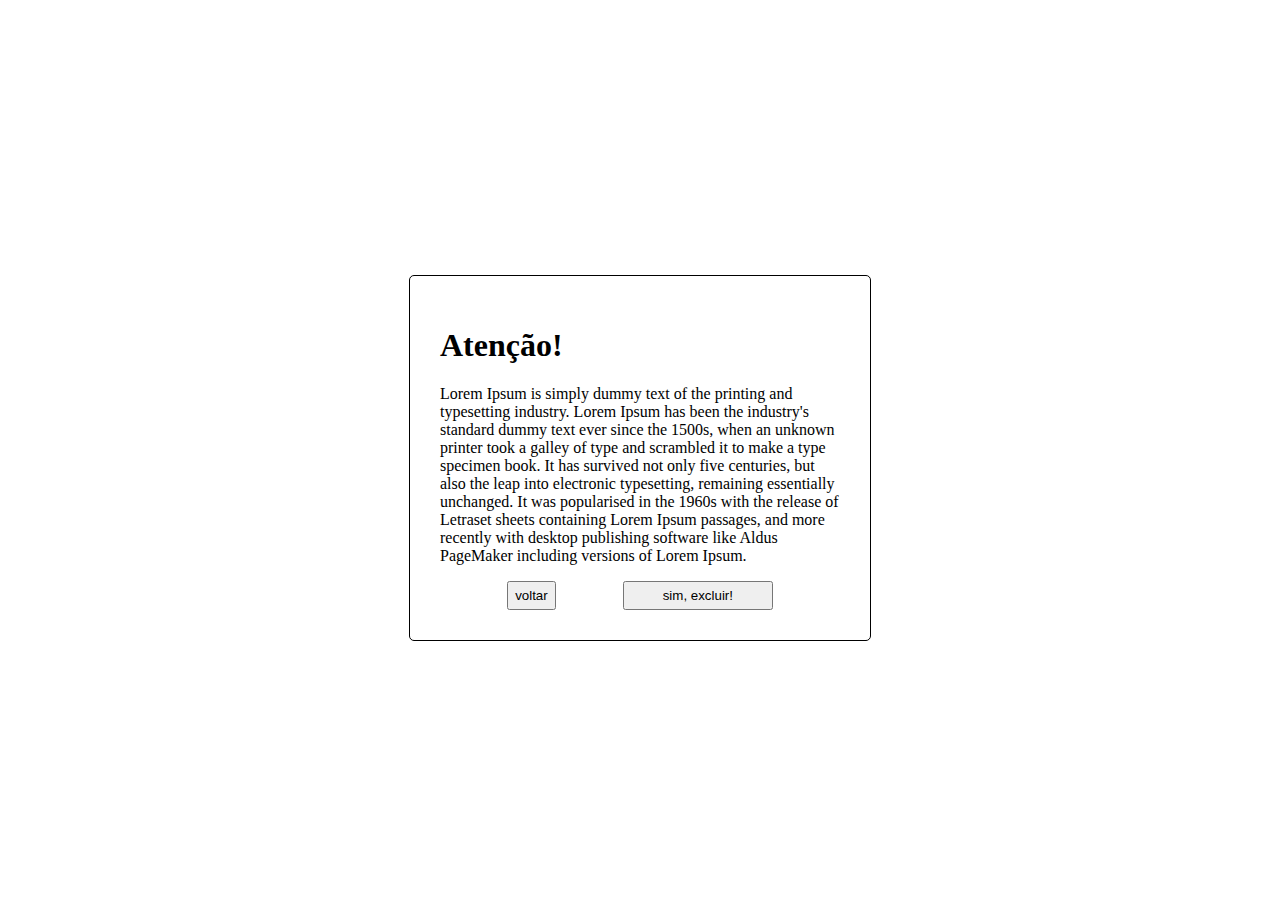
<file: 0.10.1/index.html>
<!DOCTYPE html>
<html lang="en">
<head>
    <meta charset="UTF-8">
    <meta http-equiv="X-UA-Compatible" content="IE=edge">
    <meta name="viewport" content="width=device-width, initial-scale=1.0">
    <link rel="stylesheet" href="styles.css">
    <title>Document</title>
</head>
<body>
    <div class="container">
        <div class="conteudo">
            <h1>Atenção!</h1>
            <p>Lorem Ipsum is simply dummy text of the printing and typesetting industry. Lorem Ipsum has been the industry's standard dummy text ever since the 1500s, when an unknown printer took a galley of type and scrambled it to make a type specimen book. It has survived not only five centuries, but also the leap into electronic typesetting, remaining essentially unchanged. It was popularised in the 1960s with the release of Letraset sheets containing Lorem Ipsum passages, and more recently with desktop publishing software like Aldus PageMaker including versions of Lorem Ipsum.</p>
            <div class="botao">
                <button>voltar</button>
                <button class="excluir">sim, excluir!</button>
            </div>
        </div>
    </div>
</body>
</html>
</file>
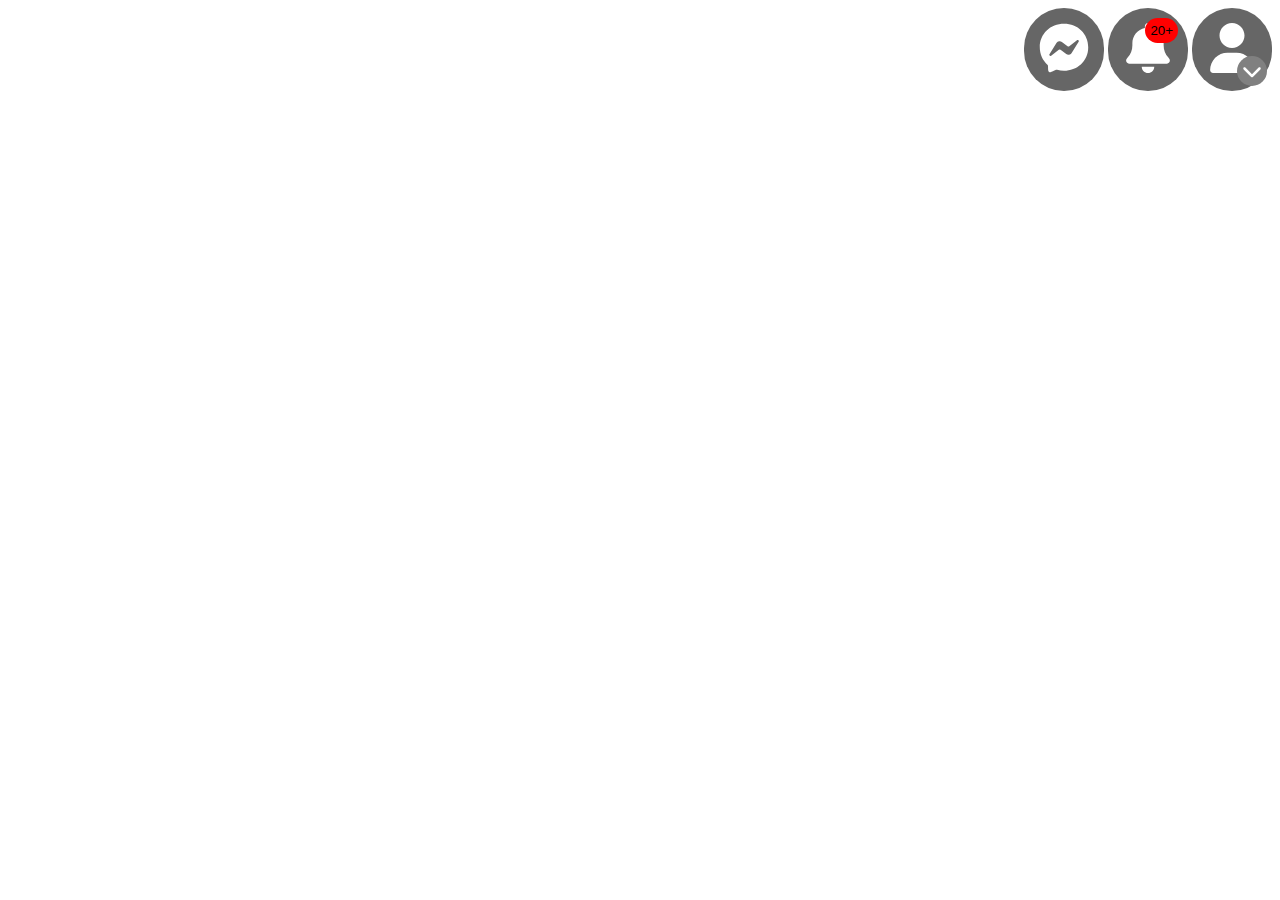
<file: 0.7.1/index.html>
<!DOCTYPE html>
<html lang="en">
<head>
    <meta charset="UTF-8">
    <meta http-equiv="X-UA-Compatible" content="IE=edge">
    <meta name="viewport" content="width=device-width, initial-scale=1.0">
    <link rel="stylesheet" href="styles.css">
    <title>Exercicio</title>
</head>
<body>
    <div>
        <button>
            <svg xmlns="http://www.w3.org/2000/svg" viewBox="0 0 512 512"><!--! Font Awesome Pro 6.2.1 by @fontawesome - https://fontawesome.com License - https://fontawesome.com/license (Commercial License) Copyright 2022 Fonticons, Inc. --><path d="M256.55 8C116.52 8 8 110.34 8 248.57c0 72.3 29.71 134.78 78.07 177.94 8.35 7.51 6.63 11.86 8.05 58.23A19.92 19.92 0 0 0 122 502.31c52.91-23.3 53.59-25.14 62.56-22.7C337.85 521.8 504 423.7 504 248.57 504 110.34 396.59 8 256.55 8zm149.24 185.13l-73 115.57a37.37 37.37 0 0 1-53.91 9.93l-58.08-43.47a15 15 0 0 0-18 0l-78.37 59.44c-10.46 7.93-24.16-4.6-17.11-15.67l73-115.57a37.36 37.36 0 0 1 53.91-9.93l58.06 43.46a15 15 0 0 0 18 0l78.41-59.38c10.44-7.98 24.14 4.54 17.09 15.62z"/></svg>
        </button>
        <button>
            <span>20+</span>
            <svg xmlns="http://www.w3.org/2000/svg" viewBox="0 0 448 512"><!--! Font Awesome Pro 6.2.1 by @fontawesome - https://fontawesome.com License - https://fontawesome.com/license (Commercial License) Copyright 2022 Fonticons, Inc. --><path d="M224 0c-17.7 0-32 14.3-32 32V51.2C119 66 64 130.6 64 208v18.8c0 47-17.3 92.4-48.5 127.6l-7.4 8.3c-8.4 9.4-10.4 22.9-5.3 34.4S19.4 416 32 416H416c12.6 0 24-7.4 29.2-18.9s3.1-25-5.3-34.4l-7.4-8.3C401.3 319.2 384 273.9 384 226.8V208c0-77.4-55-142-128-156.8V32c0-17.7-14.3-32-32-32zm45.3 493.3c12-12 18.7-28.3 18.7-45.3H224 160c0 17 6.7 33.3 18.7 45.3s28.3 18.7 45.3 18.7s33.3-6.7 45.3-18.7z"/></svg>
        </button>
        <button >
            <svg xmlns="http://www.w3.org/2000/svg" viewBox="0 0 448 512"><!--! Font Awesome Pro 6.2.1 by @fontawesome - https://fontawesome.com License - https://fontawesome.com/license (Commercial License) Copyright 2022 Fonticons, Inc. --><path d="M224 256c70.7 0 128-57.3 128-128S294.7 0 224 0S96 57.3 96 128s57.3 128 128 128zm-45.7 48C79.8 304 0 383.8 0 482.3C0 498.7 13.3 512 29.7 512H418.3c16.4 0 29.7-13.3 29.7-29.7C448 383.8 368.2 304 269.7 304H178.3z"/></svg>
            <svg class="usuario" xmlns="http://www.w3.org/2000/svg" viewBox="0 0 512 512"><!--! Font Awesome Pro 6.2.1 by @fontawesome - https://fontawesome.com License - https://fontawesome.com/license (Commercial License) Copyright 2022 Fonticons, Inc. --><path d="M233.4 406.6c12.5 12.5 32.8 12.5 45.3 0l192-192c12.5-12.5 12.5-32.8 0-45.3s-32.8-12.5-45.3 0L256 338.7 86.6 169.4c-12.5-12.5-32.8-12.5-45.3 0s-12.5 32.8 0 45.3l192 192z"/></svg>
        </button>
    </div>
</body>

</html>
</file>
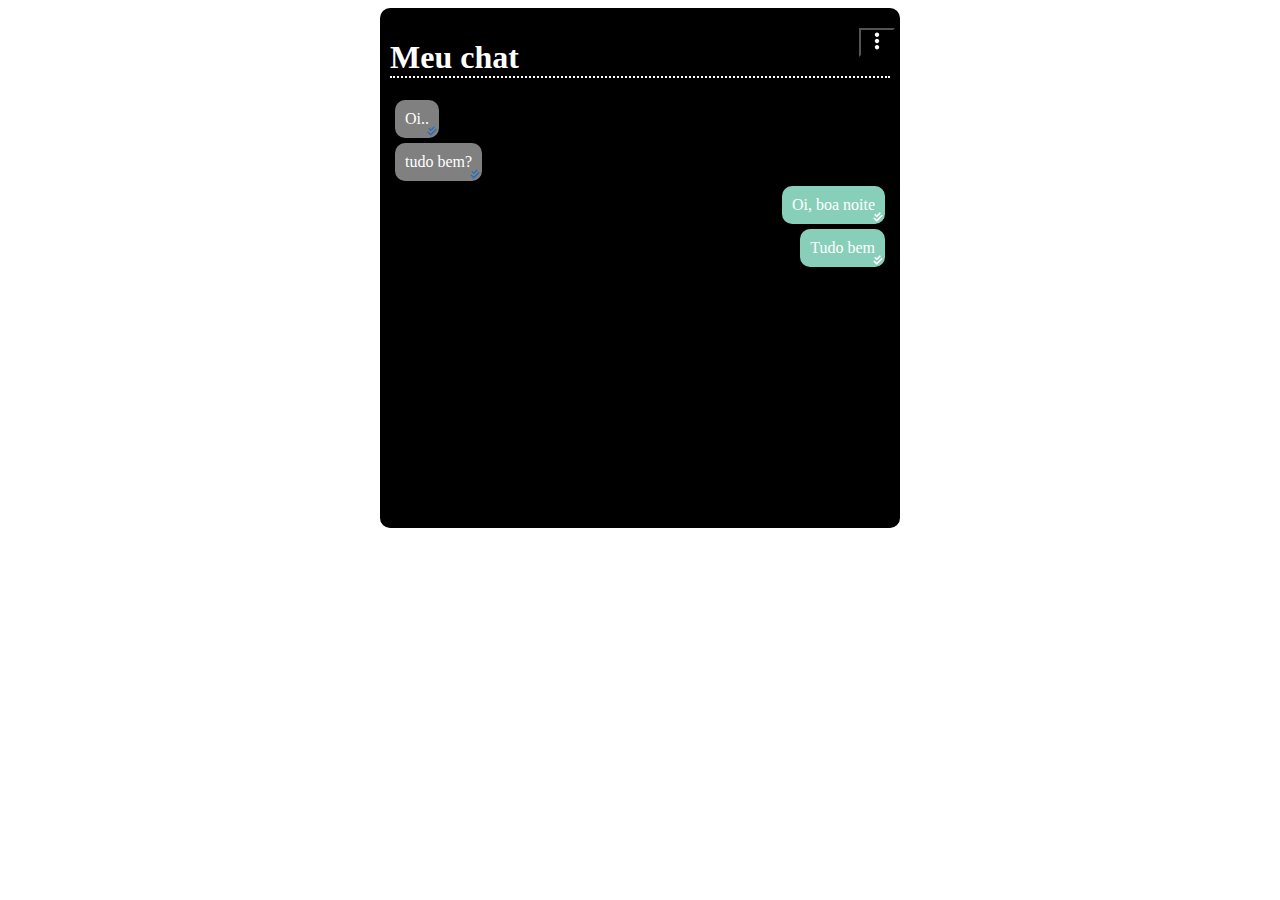
<file: 0.9.1/index.html>
<!DOCTYPE html>
<html lang="en">
<head>
    <meta charset="UTF-8">
    <meta http-equiv="X-UA-Compatible" content="IE=edge">
    <meta name="viewport" content="width=device-width, initial-scale=1.0">
    <link rel="stylesheet" href="styles.css">
    <title>Chat</title>
</head>
<body>
    <div>
        <h1>Meu chat</h1>
        <button>
            <svg xmlns="http://www.w3.org/2000/svg" viewBox="0 0 128 512"><!--! Font Awesome Pro 6.2.1 by @fontawesome - https://fontawesome.com License - https://fontawesome.com/license (Commercial License) Copyright 2022 Fonticons, Inc. --><path d="M64 360c30.9 0 56 25.1 56 56s-25.1 56-56 56s-56-25.1-56-56s25.1-56 56-56zm0-160c30.9 0 56 25.1 56 56s-25.1 56-56 56s-56-25.1-56-56s25.1-56 56-56zM120 96c0 30.9-25.1 56-56 56S8 126.9 8 96S33.1 40 64 40s56 25.1 56 56z"/></svg>
        </button>
        <li class="recebidos"><svg class="dropdown" xmlns="http://www.w3.org/2000/svg" viewBox="0 0 512 512"><!--! Font Awesome Pro 6.2.1 by @fontawesome - https://fontawesome.com License - https://fontawesome.com/license (Commercial License) Copyright 2022 Fonticons, Inc. --><path d="M233.4 406.6c12.5 12.5 32.8 12.5 45.3 0l192-192c12.5-12.5 12.5-32.8 0-45.3s-32.8-12.5-45.3 0L256 338.7 86.6 169.4c-12.5-12.5-32.8-12.5-45.3 0s-12.5 32.8 0 45.3l192 192z"/></svg><svg xmlns="http://www.w3.org/2000/svg" viewBox="0 0 512 512"><!--! Font Awesome Pro 6.2.1 by @fontawesome - https://fontawesome.com License - https://fontawesome.com/license (Commercial License) Copyright 2022 Fonticons, Inc. --><path d="M374.6 86.6c12.5-12.5 12.5-32.8 0-45.3s-32.8-12.5-45.3 0L192 178.7l-57.4-57.4c-12.5-12.5-32.8-12.5-45.3 0s-12.5 32.8 0 45.3l80 80c12.5 12.5 32.8 12.5 45.3 0l160-160zm96 128c12.5-12.5 12.5-32.8 0-45.3s-32.8-12.5-45.3 0L192 402.7 86.6 297.4c-12.5-12.5-32.8-12.5-45.3 0s-12.5 32.8 0 45.3l128 128c12.5 12.5 32.8 12.5 45.3 0l256-256z"/></svg>Oi.. </li>
        <li class="recebidos"><svg class="dropdown" xmlns="http://www.w3.org/2000/svg" viewBox="0 0 512 512"><!--! Font Awesome Pro 6.2.1 by @fontawesome - https://fontawesome.com License - https://fontawesome.com/license (Commercial License) Copyright 2022 Fonticons, Inc. --><path d="M233.4 406.6c12.5 12.5 32.8 12.5 45.3 0l192-192c12.5-12.5 12.5-32.8 0-45.3s-32.8-12.5-45.3 0L256 338.7 86.6 169.4c-12.5-12.5-32.8-12.5-45.3 0s-12.5 32.8 0 45.3l192 192z"/></svg></span><svg xmlns="http://www.w3.org/2000/svg" viewBox="0 0 512 512"><!--! Font Awesome Pro 6.2.1 by @fontawesome - https://fontawesome.com License - https://fontawesome.com/license (Commercial License) Copyright 2022 Fonticons, Inc. --><path d="M374.6 86.6c12.5-12.5 12.5-32.8 0-45.3s-32.8-12.5-45.3 0L192 178.7l-57.4-57.4c-12.5-12.5-32.8-12.5-45.3 0s-12.5 32.8 0 45.3l80 80c12.5 12.5 32.8 12.5 45.3 0l160-160zm96 128c12.5-12.5 12.5-32.8 0-45.3s-32.8-12.5-45.3 0L192 402.7 86.6 297.4c-12.5-12.5-32.8-12.5-45.3 0s-12.5 32.8 0 45.3l128 128c12.5 12.5 32.8 12.5 45.3 0l256-256z"/></svg>tudo bem?</li>
        <li class="enviados"><svg class="dropdown" xmlns="http://www.w3.org/2000/svg" viewBox="0 0 512 512"><!--! Font Awesome Pro 6.2.1 by @fontawesome - https://fontawesome.com License - https://fontawesome.com/license (Commercial License) Copyright 2022 Fonticons, Inc. --><path d="M233.4 406.6c12.5 12.5 32.8 12.5 45.3 0l192-192c12.5-12.5 12.5-32.8 0-45.3s-32.8-12.5-45.3 0L256 338.7 86.6 169.4c-12.5-12.5-32.8-12.5-45.3 0s-12.5 32.8 0 45.3l192 192z"/></svg></span><svg xmlns="http://www.w3.org/2000/svg" viewBox="0 0 512 512"><!--! Font Awesome Pro 6.2.1 by @fontawesome - https://fontawesome.com License - https://fontawesome.com/license (Commercial License) Copyright 2022 Fonticons, Inc. --><path d="M374.6 86.6c12.5-12.5 12.5-32.8 0-45.3s-32.8-12.5-45.3 0L192 178.7l-57.4-57.4c-12.5-12.5-32.8-12.5-45.3 0s-12.5 32.8 0 45.3l80 80c12.5 12.5 32.8 12.5 45.3 0l160-160zm96 128c12.5-12.5 12.5-32.8 0-45.3s-32.8-12.5-45.3 0L192 402.7 86.6 297.4c-12.5-12.5-32.8-12.5-45.3 0s-12.5 32.8 0 45.3l128 128c12.5 12.5 32.8 12.5 45.3 0l256-256z"/></svg><svg xmlns="http://www.w3.org/2000/svg" viewBox="0 0 512 512"><!--! Font Awesome Pro 6.2.1 by @fontawesome - https://fontawesome.com License - https://fontawesome.com/license (Commercial License) Copyright 2022 Fonticons, Inc. --><path d="M374.6 86.6c12.5-12.5 12.5-32.8 0-45.3s-32.8-12.5-45.3 0L192 178.7l-57.4-57.4c-12.5-12.5-32.8-12.5-45.3 0s-12.5 32.8 0 45.3l80 80c12.5 12.5 32.8 12.5 45.3 0l160-160zm96 128c12.5-12.5 12.5-32.8 0-45.3s-32.8-12.5-45.3 0L192 402.7 86.6 297.4c-12.5-12.5-32.8-12.5-45.3 0s-12.5 32.8 0 45.3l128 128c12.5 12.5 32.8 12.5 45.3 0l256-256z"/></svg>Oi, boa noite</li>
        <li class="enviados"><svg class="dropdown" xmlns="http://www.w3.org/2000/svg" viewBox="0 0 512 512"><!--! Font Awesome Pro 6.2.1 by @fontawesome - https://fontawesome.com License - https://fontawesome.com/license (Commercial License) Copyright 2022 Fonticons, Inc. --><path d="M233.4 406.6c12.5 12.5 32.8 12.5 45.3 0l192-192c12.5-12.5 12.5-32.8 0-45.3s-32.8-12.5-45.3 0L256 338.7 86.6 169.4c-12.5-12.5-32.8-12.5-45.3 0s-12.5 32.8 0 45.3l192 192z"/></svg></span><svg xmlns="http://www.w3.org/2000/svg" viewBox="0 0 512 512"><!--! Font Awesome Pro 6.2.1 by @fontawesome - https://fontawesome.com License - https://fontawesome.com/license (Commercial License) Copyright 2022 Fonticons, Inc. --><path d="M374.6 86.6c12.5-12.5 12.5-32.8 0-45.3s-32.8-12.5-45.3 0L192 178.7l-57.4-57.4c-12.5-12.5-32.8-12.5-45.3 0s-12.5 32.8 0 45.3l80 80c12.5 12.5 32.8 12.5 45.3 0l160-160zm96 128c12.5-12.5 12.5-32.8 0-45.3s-32.8-12.5-45.3 0L192 402.7 86.6 297.4c-12.5-12.5-32.8-12.5-45.3 0s-12.5 32.8 0 45.3l128 128c12.5 12.5 32.8 12.5 45.3 0l256-256z"/></svg><svg xmlns="http://www.w3.org/2000/svg" viewBox="0 0 512 512"><!--! Font Awesome Pro 6.2.1 by @fontawesome - https://fontawesome.com License - https://fontawesome.com/license (Commercial License) Copyright 2022 Fonticons, Inc. --><path d="M374.6 86.6c12.5-12.5 12.5-32.8 0-45.3s-32.8-12.5-45.3 0L192 178.7l-57.4-57.4c-12.5-12.5-32.8-12.5-45.3 0s-12.5 32.8 0 45.3l80 80c12.5 12.5 32.8 12.5 45.3 0l160-160zm96 128c12.5-12.5 12.5-32.8 0-45.3s-32.8-12.5-45.3 0L192 402.7 86.6 297.4c-12.5-12.5-32.8-12.5-45.3 0s-12.5 32.8 0 45.3l128 128c12.5 12.5 32.8 12.5 45.3 0l256-256z"/></svg>Tudo bem</li>
    </div>
</body>
</html>
</file>
<file: 0.10.1/styles.css>
body, html {
    height: 100%;
  }

 .container {
    display: flex;
    justify-content: center;
    align-items: center;
    height: 100%;
  }

  .conteudo{
  width: 400px;
  border-radius: 5px;
  border: 1px solid;
  padding: 30px;
  }

.botao {
    display: flex;
    flex-direction: row;
    justify-content: space-evenly;
    
  }
  .excluir{
    width: 150px;
    padding: 5px;
  }
</file>
<file: 0.7.1/styles.css>
:root{
    --cor1: #666666;
    --cor2: white;
}
button svg {
width: 50px;
height: 50px;

}

button{
    border-radius: 10ex;
    padding: 15px;
    background-color: var(--cor1);
    border: none;
    fill: var(--cor2);
    position: relative;
}
div span{
    position: absolute;
    right: 10px;
    top: 10px;
    border-radius: 20px;
    background-color: red;
    color: black;
    padding: 5px;
}
div{
    text-align: right;
}
.usuario{
    position: absolute;
    right: 5px;
    bottom: 5px;
    border-radius: 20px;
    background-color: #808080 ;
    width: 20px;
    height: 20px;
    padding: 5px;

}
</file>
<file: 0.9.1/styles.css>
:root{
    --cor1: white;
    --cor2: black;
}
div{
    background-color: var(--cor2);
    color: var(--cor1);
    width: 500px;
    height: 500px;
    position: relative;
    border-radius: 10px;
    margin: 0 auto;
    padding: 10px;

}

button svg {
    width: 20px;
    height: 20px;

}

button{
    
    background-color: var(--cor2);
    fill: var(--cor1);
    position: absolute;
    right: 5px;
    top: 20px;
    cursor: pointer;
    

}
h1{
    border-bottom: dotted;
    border-width: 2px;

}
.recebidos{
    background-color:  #808080;
    padding: 10px;
    list-style: none;
    margin: 5px;
    width: fit-content;
    border-radius: 10px;
    position: relative;

}
.enviados{
    background-color: #88cfba;
    list-style: none;
    margin: 5px;
    padding: 10px;
    width: fit-content;
    border-radius: 10px;
    margin-left: auto;
    position: relative;
}
li svg{
    width: 10px;
    height: 10px;
    fill: rgb(36, 107, 199);
    position: absolute;
    right: 2px;
    bottom: 2px;

}
.enviados svg{
    width: 10px;
    height: 10px;
    fill: white;
    position: absolute;
    right: 2px;
    bottom: 2px;
}
.dropdown{
    width: 10px;
    height: 10px;
    fill: white;
    position: absolute;
    right: 2px;
    top: 4px;
    opacity: 0;
    border: 1px solid rgba(77, 76, 78, 0.329);
    border-radius: 6px;
}
.enviados:hover .dropdown {
    opacity: 5;
}
.recebidos:hover .dropdown {
    opacity: 5;
}

button:hover{
    transform: scale(1.4);
}
</file>
